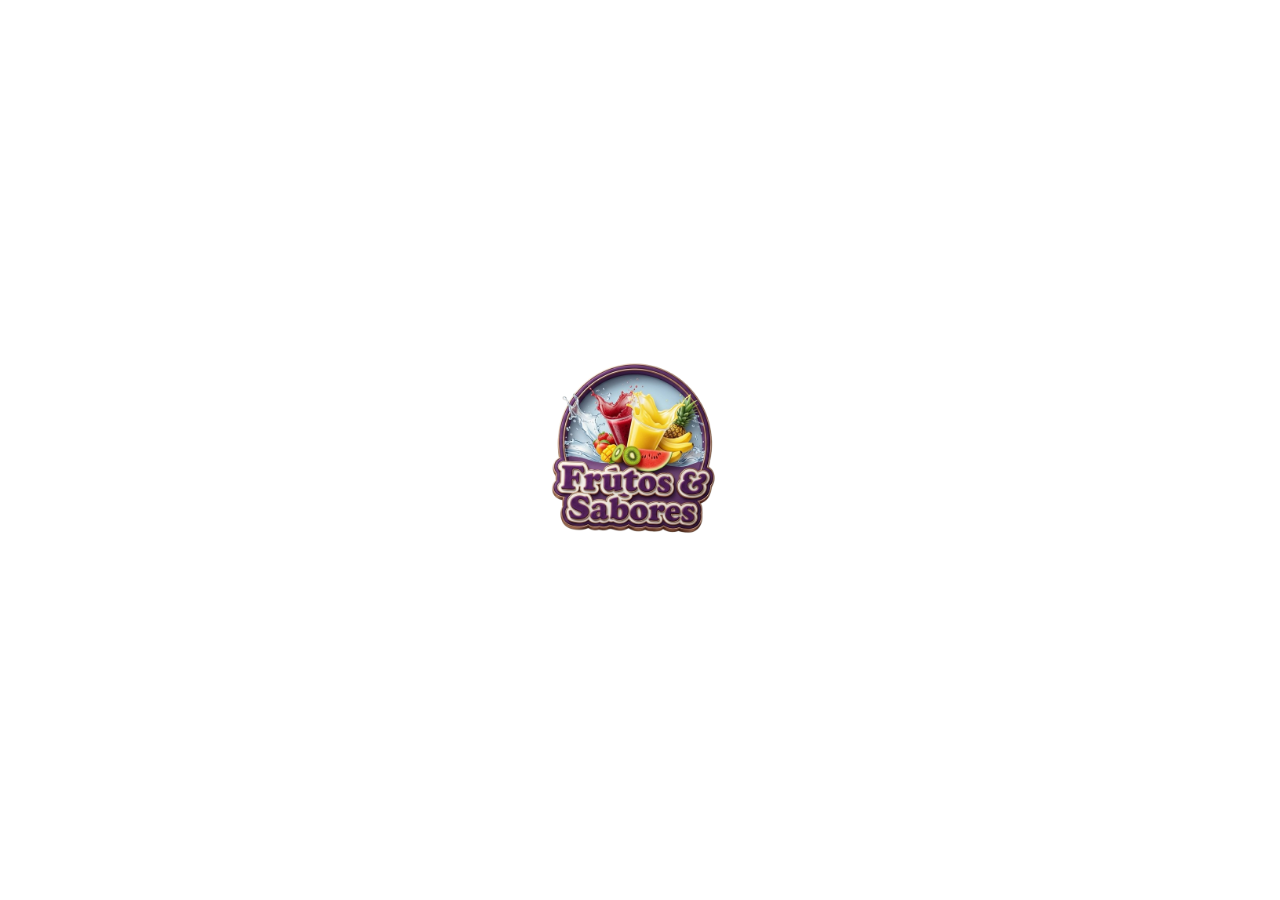
<file: frontend/landing.html>
<!DOCTYPE html>
<html lang="es">

<head>
    <meta charset="UTF-8">
    <meta name="viewport" content="width=device-width, initial-scale=1.0">
    <title>PulpApp</title>

    <link rel="stylesheet" href="landing.css">

</head>

<body>

<!-- SPLASH -->

<div id="splash">
    <img src="img/sinfondologo-removebg-preview.png" class="logo-splash">
</div>

<div id="contenidoLanding" class="hidden">

    <!-- NAVBAR -->

    <nav class="navbar">

        <div class="logo">
            🍓 PulpApp
        </div>

        <ul class="menu">

            <li><a href="#quienes">Quiénes somos</a></li>
            <li><a href="#objetivo">Objetivo</a></li>
            <li><a href="#beneficios">Beneficios</a></li>
            <li><a href="#contacto">Contáctanos ahora</a></li>

            <li>
                <a href="index.html" class="btn-compra">
                    Paga contraentrega
                </a>
            </li>

        </ul>

    </nav>

    <!-- CAROUSEL -->

    <section class="carousel">

        <div class="slides">

            <div class="slide active">

                <img src="img/carrusel1.png">

                <div class="slide-text">

                    <h1>Pulpas Naturales</h1>
                    <p>100% fruta fresca lista para preparar</p>

                    <a href="index.html" class="btn-slide">
                        Comprar ahora
                    </a>

                </div>

            </div>

            <div class="slide">

                <img src="img/carrusel2.png">

                <div class="slide-text">

                    <h1>Salud y sabor</h1>
                    <p>Prepara jugos y smoothies en segundos</p>

                </div>

            </div>

            <div class="slide">

                <img src="img/carrusel1.png">

                <div class="slide-text">

                    <h1>Frutas seleccionadas</h1>
                    <p>Calidad garantizada</p>

                </div>

            </div>

            <div class="slide">

                <img src="img/carrusel2.png">

                <div class="slide-text">

                    <h1>Compra fácil</h1>
                    <p>Pedidos rápidos y prácticos</p>

                </div>

            </div>

        </div>

    </section>


    <!-- QUIENES SOMOS -->

    <section id="quienes" class="seccion-grid reveal">

        <div class="texto">

            <h2>Quiénes somos</h2>

            <p>
                PulpApp es una tienda dedicada a la distribución de pulpas de frutas
                naturales de alta calidad. Nuestro propósito es facilitar la
                preparación de jugos, smoothies y recetas saludables utilizando
                productos frescos y naturales.
            </p>

        </div>

        <div class="imagen">

            <img src="img/quienesosmos1.png">

        </div>

    </section>


    <!-- OBJETIVO -->

    <section id="objetivo" class="seccion-grid reverse reveal">

        <div class="texto">

            <h2>Nuestro objetivo</h2>

            <p>
                Ofrecer pulpas naturales que permitan a nuestros clientes disfrutar
                de bebidas y preparaciones saludables de forma rápida, práctica y
                con la mejor calidad posible.
            </p>

        </div>

        <div class="imagen">

            <img src="img/objetivo2.png">

        </div>

    </section>


    <!-- BENEFICIOS -->

    <section id="beneficios" class="beneficios reveal">

        <h2>Beneficios de comprarnos</h2>

        <div class="beneficios-grid">

            <div class="beneficio">
                🍓
                <h3>Producto natural</h3>
                <p>Frutas seleccionadas de alta calidad.</p>
            </div>

            <div class="beneficio">
                ⚡
                <h3>Preparación rápida</h3>
                <p>Listo para preparar jugos en segundos.</p>
            </div>

            <div class="beneficio">
                🚚
                <h3>Compra fácil</h3>
                <p>Pedidos simples y rápidos.</p>
            </div>

        </div>

    </section>


    <!-- CONTACTO -->

    <section id="contacto" class="contacto reveal">

        <h2>Contáctanos ahora</h2>

        <p>
            Realiza tu pedido de pulpas naturales de forma rápida y sencilla.
            Compra desde nuestro catálogo y paga contraentrega.
        </p>
        <img src="img/contactos.png" class="img-contacto">
        <a href="index.html" class="btn-contacto">
            Ir al catálogo
        </a>

    </section>


    <footer class="footer">

        <p>© 2026 PulpApp - Desarrollado por Julian Guerra - Edwin Menendez</p>

    </footer>

</div>

<script src="app1.js"></script>

</body>
</html>
</file>
<file: frontend/landing.css>
body{
    margin:0;
    font-family:Arial, Helvetica, sans-serif;
    background:#f5f5f5;
}

/* SPLASH */

#splash{
    position:fixed;
    width:100%;
    height:100vh;
    background:white;
    display:flex;
    justify-content:center;
    align-items:center;
    z-index:9999;
}

.logo-splash{
    width:200px;
    animation:logoEntrada 3s ease-in-out;
}

@keyframes logoEntrada{
    0%{opacity:0;transform:scale(0.5);}
    50%{opacity:1;transform:scale(1.1);}
    100%{transform:scale(1);}
}

.hidden{
    display:none;
}


/* NAVBAR */

.navbar{

    display:flex;
    justify-content:space-between;
    align-items:center;

    max-width:1200px;
    margin:auto;

    padding:15px 20px;

    background:white;

    box-shadow:0 2px 10px rgba(0,0,0,0.08);

    position:sticky;
    top:0;
    z-index:10;

}

.logo{
    font-size:24px;
    font-weight:bold;
    color:#0c8f4f;
}

.menu{
    display:flex;
    align-items:center;
    gap:30px;
    list-style:none;
    margin:0;
    padding:0;
}

.menu a{
    text-decoration:none;
    color:#333;
    font-size:16px;
    transition:0.3s;
}

.menu a:hover{
    color:#0c8f4f;
}


/* BOTON COMPRA */

.btn-compra{
    background:#0c8f4f;
    color:white;
    padding:10px 22px;
    border-radius:8px;
    text-decoration:none;
    font-weight:600;
    transition:all 0.3s ease;
}

.btn-compra:hover{
    background:#08723f;
    transform:translateY(-2px);
    box-shadow:0 6px 15px rgba(0,0,0,0.15);
}


/* CAROUSEL */

.carousel{
    width:100%;
    height:380px;
    overflow:hidden;
    position:relative;
}

.slide{
    position:absolute;
    width:100%;
    height:100%;
    opacity:0;
    transition:opacity 1s ease;
    display:flex;
    align-items:center;
    justify-content:center;
}

.slide.active{
    opacity:1;
}

.slide img{
    width:100%;
    height:100%;
    object-fit:cover;
    filter:brightness(0.7);
}

.slide-text{
    position:absolute;
    text-align:center;
    color:white;
}

.slide-text h1{
    font-size:48px;
    margin-bottom:10px;
}

.slide-text p{
    font-size:20px;
    margin-bottom:20px;
}

.btn-slide{
    background:#0c8f4f;
    color:white;
    padding:12px 25px;
    border-radius:6px;
    text-decoration:none;
    font-weight:600;
    transition:0.3s;
}

.btn-slide:hover{
    background:#08723f;
}


/* SECCIONES */

.seccion-grid{
    display:grid;
    grid-template-columns:1fr 1fr;
    align-items:center;
    gap:60px;
    max-width:1100px;
    margin:100px auto;
    padding:20px;
}

.seccion-grid.reverse{
    direction:rtl;
}

.seccion-grid.reverse .texto{
    direction:ltr;
}

.texto h2{
    font-size:32px;
    margin-bottom:15px;
}

.texto p{
    font-size:18px;
    color:#555;
    line-height:1.6;
}

.imagen img{
    width:100%;
    border-radius:12px;
    box-shadow:0 10px 30px rgba(0,0,0,0.15);
    transition:0.3s;
}

.imagen img:hover{
    transform:scale(1.04);
}


/* BENEFICIOS */

.beneficios{
    text-align:center;
    margin:80px auto;
}

.beneficios-grid{
    display:flex;
    justify-content:center;
    gap:40px;
    margin-top:30px;
    flex-wrap:wrap;
}

.beneficio{
    background:white;
    padding:25px;
    border-radius:10px;
    box-shadow:0 5px 15px rgba(0,0,0,0.08);
    width:220px;
    transition:0.3s;
}

.beneficio:hover{
    transform:translateY(-5px);
}


/* CONTACTO */

.contacto{
    text-align:center;
    max-width:800px;
    margin:120px auto;
    padding:20px;
}

.contacto h2{
    font-size:32px;
    margin-bottom:15px;
}

.contacto p{
    font-size:18px;
    color:#555;
    margin-bottom:25px;
}

.btn-contacto{
    background:#0c8f4f;
    color:white;
    padding:14px 30px;
    border-radius:6px;
    text-decoration:none;
    font-size:18px;
    transition:0.3s;
}

.btn-contacto:hover{
    background:#08723f;
}


/* FOOTER */

.footer{
    margin-top:80px;
    background:#0c8f4f;
    color:white;
    text-align:center;
    padding:20px;
}


/* SCROLL ANIMATION */

.reveal{
    opacity:0;
    transform:translateY(60px);
    transition:all 0.8s ease;
}

.reveal.active{
    opacity:1;
    transform:translateY(0);
}


/* RESPONSIVE */

@media(max-width:900px){

    .seccion-grid{
        grid-template-columns:1fr;
        text-align:center;
    }

    .navbar{
        flex-direction:column;
        gap:10px;
    }

}
.img-contacto{

    display:block;
    margin:30px auto;
    width:350px;
    max-width:80%;
    border-radius:10px;
    box-shadow:0 8px 20px rgba(0,0,0,0.15);
    transition:transform 0.3s;

}

.img-contacto:hover{

    transform:scale(1.05);

}
</file>
